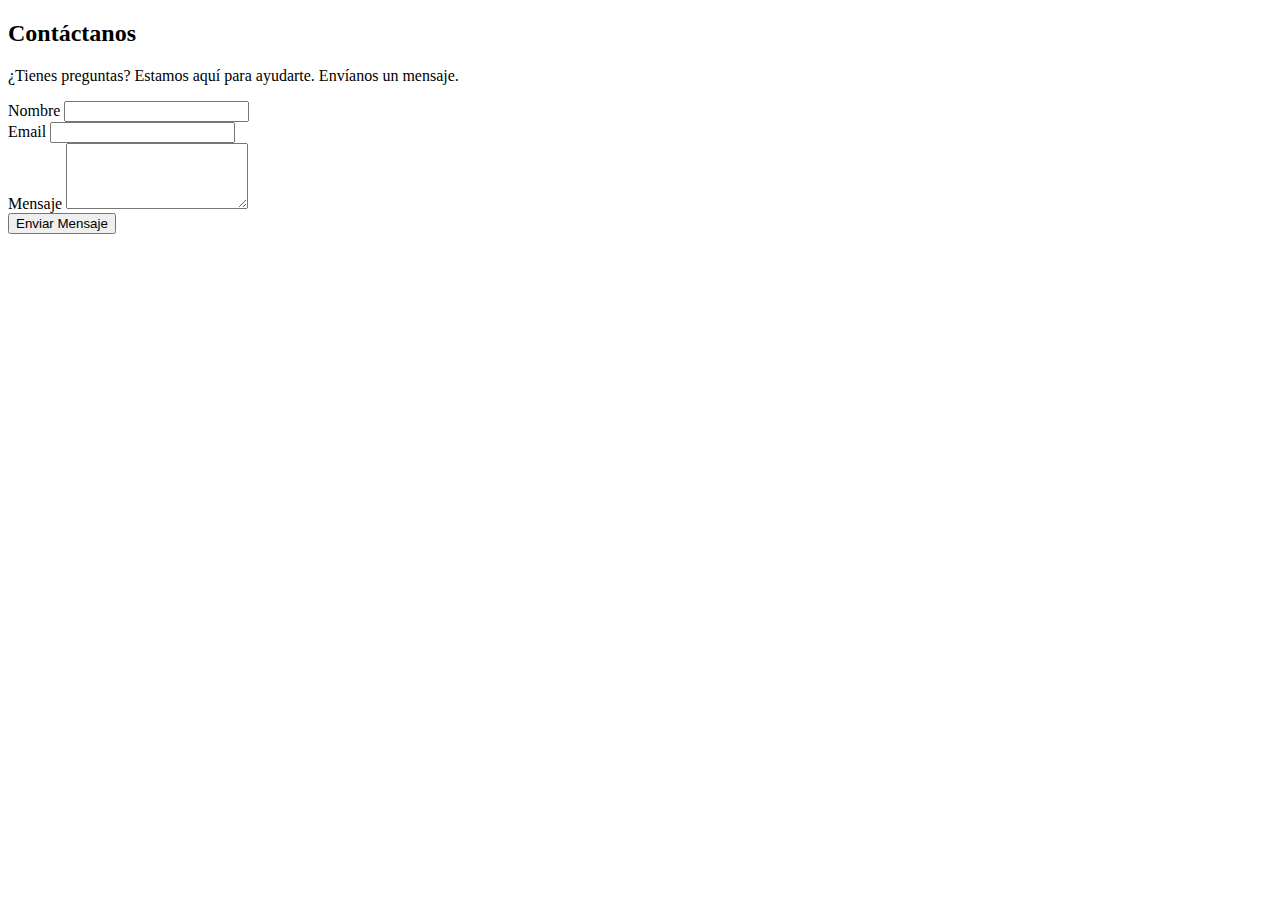
<file: contacto.html>
<!DOCTYPE html>
<html class="light" lang="es">
<head>
    <meta charset="utf-8"/>
    <meta content="width=device-width, initial-scale=1.0" name="viewport"/>
    <title>Contacto - SPORT NUTRITION</title>
    </head>
<body class="bg-background-light dark:bg-background-dark font-body text-text-light dark:text-text-dark smooth-scroll">
<div class="relative flex min-h-screen w-full flex-col">
    <main class="flex-grow">
        <section id="contacto" class="py-16 sm:py-24">
            <div class="container mx-auto px-4">
                <div class="max-w-4xl mx-auto">
                    <div class="text-center mb-12">
                        <h2 class="font-display text-3xl font-extrabold leading-tight tracking-tight sm:text-4xl">Contáctanos</h2>
                        <p class="mt-4 text-base leading-relaxed text-text-secondary-light dark:text-text-secondary-dark">¿Tienes preguntas? Estamos aquí para ayudarte. Envíanos un mensaje.</p>
                    </div>
                    
                    <form class="max-w-2xl mx-auto grid grid-cols-1 gap-6" action="#" method="POST">
                        <div>
                            <label for="name" class="block text-sm font-medium text-text-secondary-light dark:text-text-secondary-dark">Nombre</label>
                            <input type="text" id="name" name="name" class="mt-1 block w-full rounded-lg border-border-light dark:border-border-dark bg-card-light dark:bg-card-dark focus:border-primary focus:ring-primary">
                        </div>
                        <div>
                            <label for="email" class="block text-sm font-medium text-text-secondary-light dark:text-text-secondary-dark">Email</label>
                            <input type="email" id="email" name="email" class="mt-1 block w-full rounded-lg border-border-light dark:border-border-dark bg-card-light dark:bg-card-dark focus:border-primary focus:ring-primary">
                        </div>
                        <div>
                            <label for="message" class="block text-sm font-medium text-text-secondary-light dark:text-text-secondary-dark">Mensaje</label>
                            <textarea id="message" name="message" rows="4" class="mt-1 block w-full rounded-lg border-border-light dark:border-border-dark bg-card-light dark:bg-card-dark focus:border-primary focus:ring-primary"></textarea>
                        </div>
                        <div class="text-right">
                            <button type="submit" class="flex min-w-[84px] cursor-pointer items-center justify-center overflow-hidden rounded-lg h-12 px-6 bg-primary text-background-light text-base font-bold tracking-wide transition-transform hover:scale-105 font-display">
                                <span class="truncate">Enviar Mensaje</span>
                            </button>
                        </div>
                    </form>
                </div>
            </div>
        </section>
    </main>
    </div>
</body>
</html>
</file>
